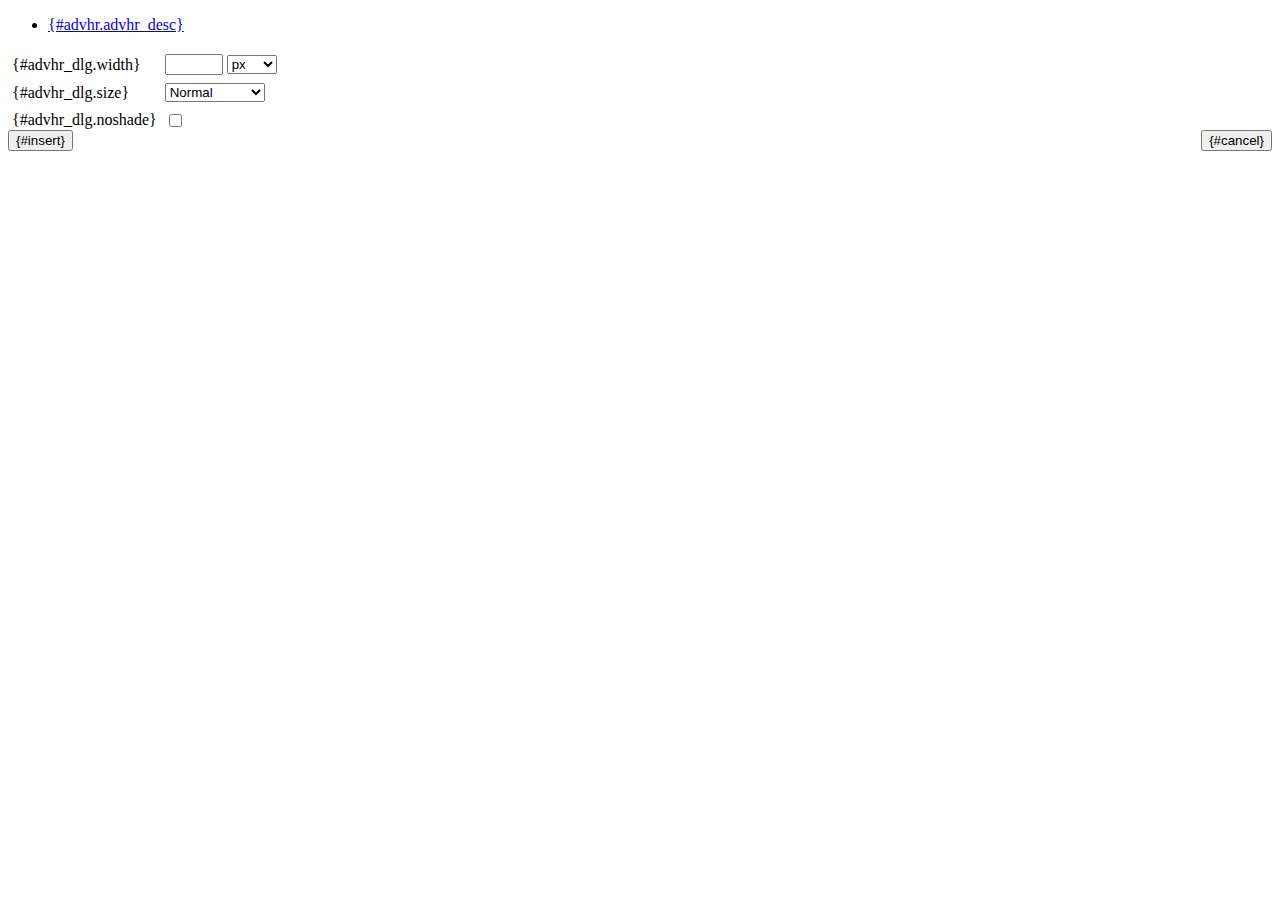
<file: bibliotecas/media/js/tiny_mce/plugins/advhr/rule.htm>
<!DOCTYPE html PUBLIC "-//W3C//DTD XHTML 1.0 Strict//EN" "http://www.w3.org/TR/xhtml1/DTD/xhtml1-strict.dtd">
<html xmlns="http://www.w3.org/1999/xhtml">
<head>
	<title>{#advhr.advhr_desc}</title>
	<script type="text/javascript" src="../../tiny_mce_popup.js"></script>
	<script type="text/javascript" src="js/rule.js"></script>
	<script type="text/javascript" src="../../utils/mctabs.js"></script>
	<script type="text/javascript" src="../../utils/form_utils.js"></script>
	<link href="css/advhr.css" rel="stylesheet" type="text/css" />
</head>
<body>
<form onsubmit="AdvHRDialog.update();return false;" action="#">
	<div class="tabs">
		<ul>
			<li id="general_tab" class="current"><span><a href="javascript:mcTabs.displayTab('general_tab','general_panel');" onmousedown="return false;">{#advhr.advhr_desc}</a></span></li>
		</ul>
	</div>

	<div class="panel_wrapper">
		<div id="general_panel" class="panel current">
			<table border="0" cellpadding="4" cellspacing="0">
                    <tr>
                        <td><label for="width">{#advhr_dlg.width}</label></td>
                        <td class="nowrap">
                            <input id="width" name="width" type="text" value="" class="mceFocus" />
                            <select name="width2" id="width2">
                                <option value="">px</option>
                                <option value="%">%</option>
                            </select>
                        </td>
                    </tr>
                    <tr>
                        <td><label for="size">{#advhr_dlg.size}</label></td>
                        <td><select id="size" name="size">
                            <option value="">Normal</option>
                            <option value="1">1</option>
                            <option value="2">2</option>
                            <option value="3">3</option>
                            <option value="4">4</option>
                            <option value="5">5</option>
                        </select></td>
                    </tr>
                    <tr>
                        <td><label for="noshade">{#advhr_dlg.noshade}</label></td>
                        <td><input type="checkbox" name="noshade" id="noshade" class="radio" /></td>
                    </tr>
            </table>
		</div>
	</div>

	<div class="mceActionPanel">
		<div style="float: left">
			<input type="submit" id="insert" name="insert" value="{#insert}" />
		</div>

		<div style="float: right">
			<input type="button" id="cancel" name="cancel" value="{#cancel}" onclick="tinyMCEPopup.close();" />
		</div>
	</div>
</form>
</body>
</html>
</file>
<file: bibliotecas/media/js/tiny_mce/plugins/advhr/css/advhr.css>
input.radio {border:1px none #000; background:transparent; vertical-align:middle;}
.panel_wrapper div.current {height:80px;}
#width {width:50px; vertical-align:middle;}
#width2 {width:50px; vertical-align:middle;}
#size {width:100px;}
</file>
